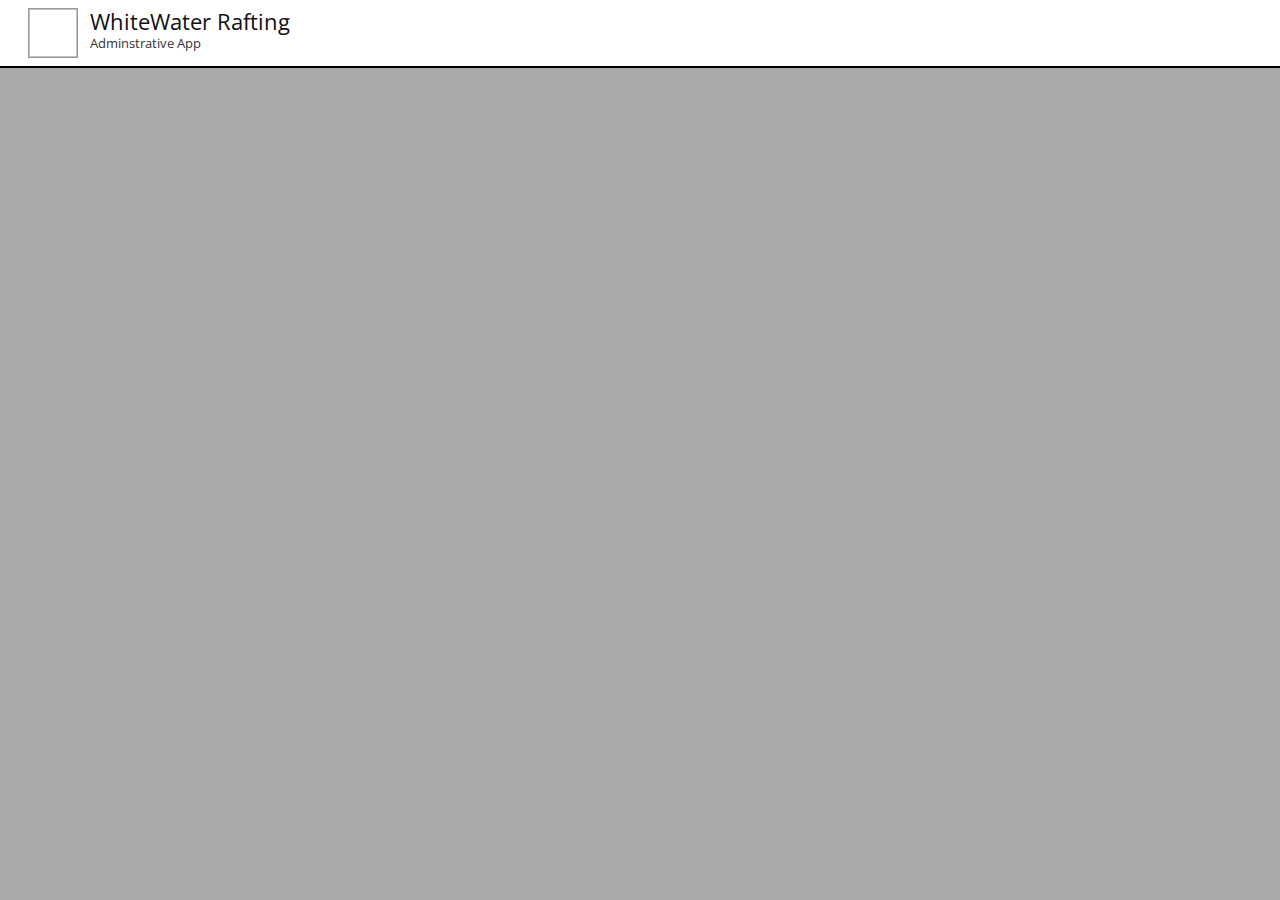
<file: Framework/index.html>
﻿<!DOCTYPE html>
<html ng-app="app">
<head>
    <title></title>
	<meta charset="utf-8" />
    
    <link href='https://fonts.googleapis.com/css?family=Open+Sans' rel='stylesheet' type='text/css'>
    
    <link href="Content/bootstrap.min.css" rel="stylesheet" />
    <link href="Content/font-awesome.min.css" rel="stylesheet" />
    <link href="app/app.css" rel="stylesheet" />
    <script src="scripts/jquery-2.2.2.min.js"></script>
    <script src="scripts/angular.min.js"></script>

    <link href="ext-modules/psFramework/psFramework.css" rel="stylesheet" />
    <script src="ext-modules/psMenu/psMenuModule.js"></script>


    <script src="ext-modules/psDashboard/psDashboardModule.js"></script>


    <script src="ext-modules/psFramework/psFrameworkModule.js"></script>
    <script src="ext-modules/psFramework/psFrameworkController.js"></script>
    <script src="ext-modules/psFramework/psFrameworkDirective.js"></script>



    <script src="app/appModule.js"></script>
</head>
<body class="container-fluid">
    <ps-framework></ps-framework>
</body>
</html>
</file>
<file: Framework/app/app.css>
﻿body {
    background-color : darkgray;
    font-family : "Open Sans", sans-serif;
}

.container-fluid{
    padding : 0;
}
</file>
<file: Framework/ext-modules/psFramework/psFramework.css>
﻿.ps-title-bar {
    background-color : white;
    padding : 0 20px;
    border-bottom : 2px solid black;
}

.ps-title-area {
    display : inline-block;
}

.ps-icon {
    display : inline-block;
    width: 50px;
    height : 50px;
    margin : 8px;
    vertical-align : top;
    border : 1px solid #999;
}

.ps-logo-title {
    color : #111;
    margin-top : 6px;
    font-size : 22px;
}

.ps-logo-subtitle {
    font-size : 13px;
    margin-top : -13px;
}
</file>
